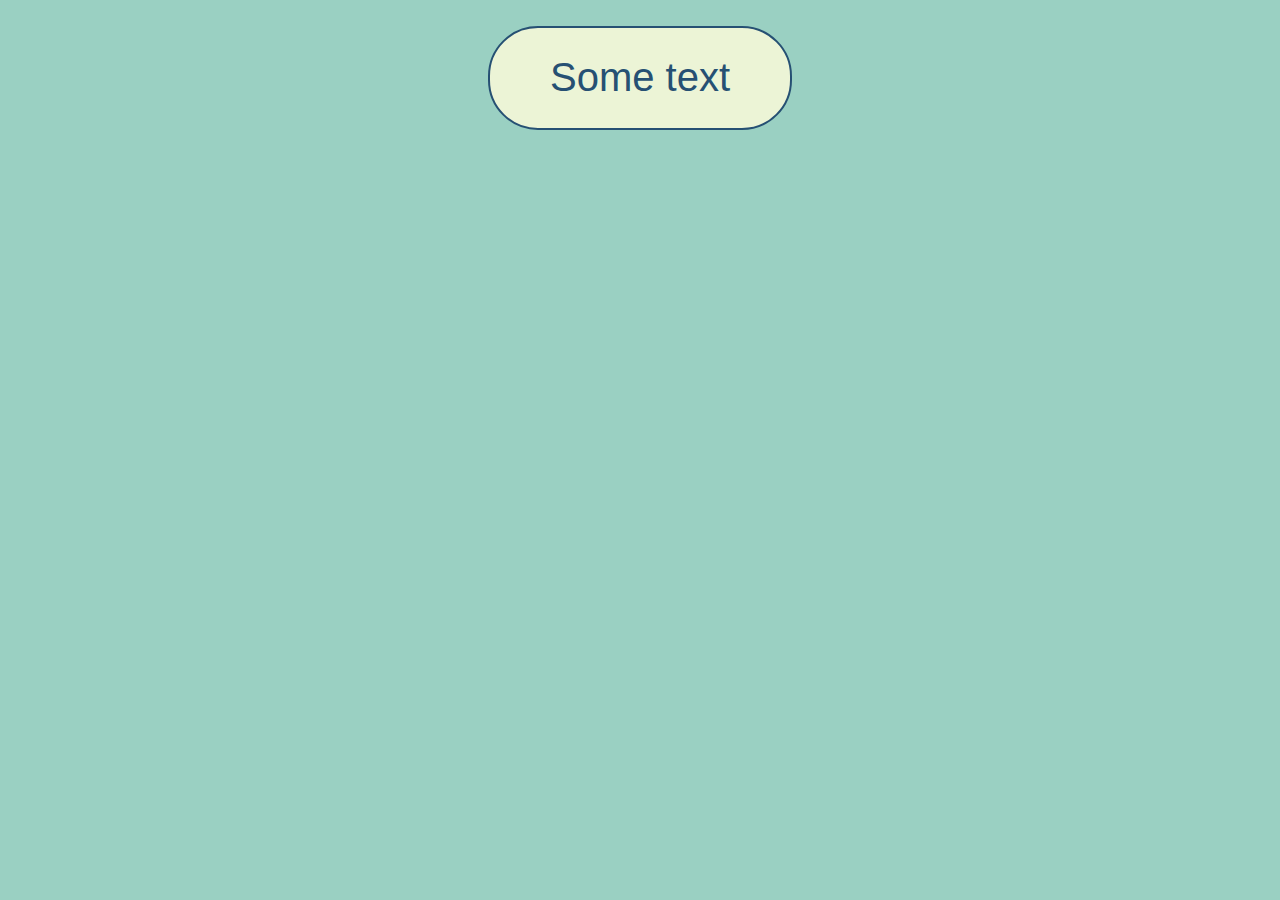
<file: index.html>
<!DOCTYPE html>
<html>
<head>
    <meta charset="UTF-8">
    <meta name="viewport" content="width=device-width, initial-scale=1.0">
    <title>Switch Color</title>
    <link rel="stylesheet" href="./css/index.css">
</head>
<body>
    <div class="block">
    <a href="about.html">Some text</a>
   </div>
</body>
</html>
</file>
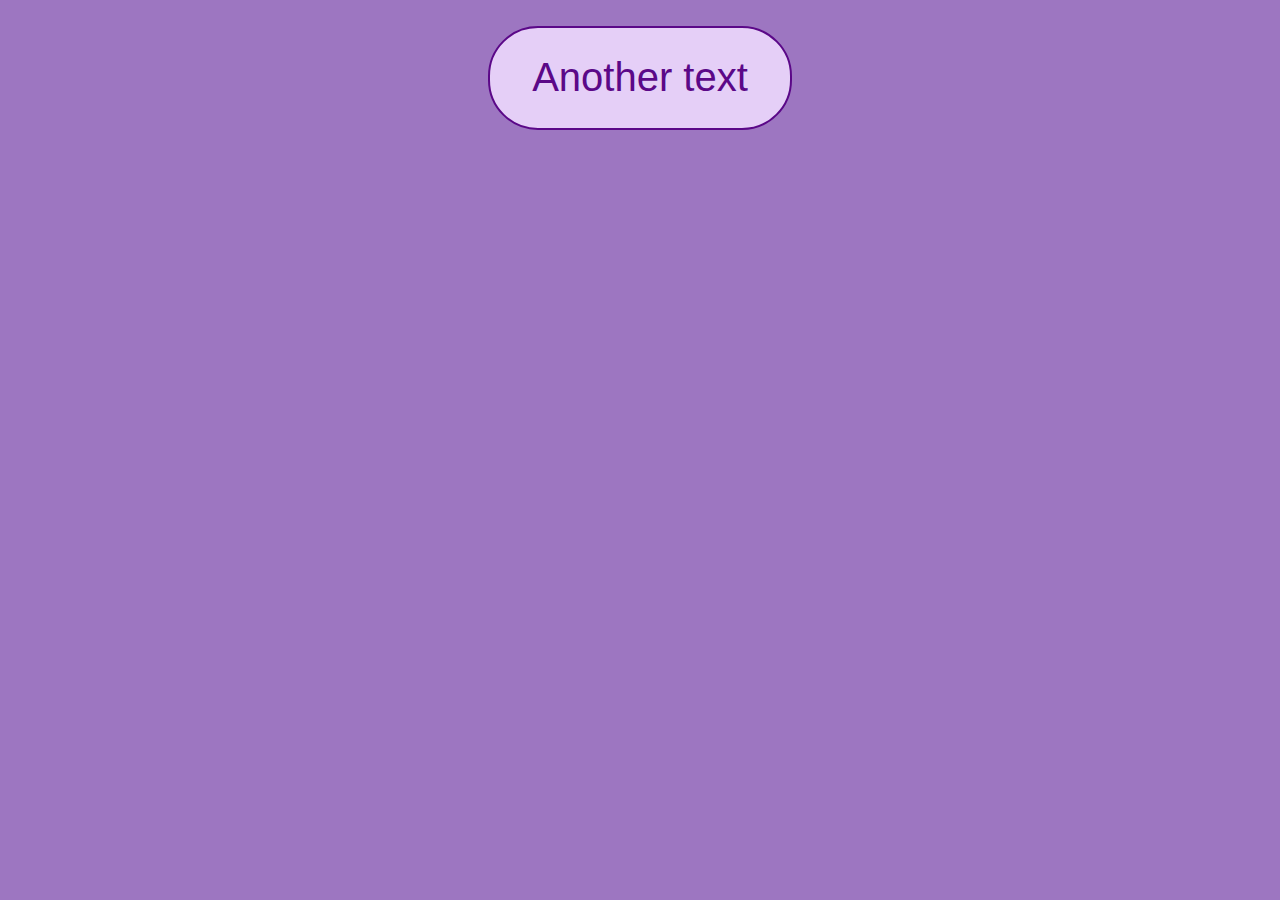
<file: about.html>
<!DOCTYPE html>
<html>
<head>
    <meta charset="UTF-8">
    <meta name="viewport" content="width=device-width, initial-scale=1.0">
    <title>Switch Color</title>
    <link rel="stylesheet" href="./css/about.css">
</head>
<body>
    <div class="block">
        <a href="index.html">Another text</a>
</body>
</html>
</file>
<file: css/index.css>
* {
    margin: 0;
    padding: 0;
    background: #9AD0C2;
    color: #265073;
    font-family: 'Segoe UI', Tahoma, Geneva, Verdana, sans-serif;
    text-align: center;
    font-size: 40px;
    font-weight: 400;
}

.block a {
    background: 0;
    text-decoration: none;
}

.block {
    margin-left: auto;
    margin-right: auto;
    margin-top: 2%;
    border-radius: 50px;
    background: #ECF4D6;
    height: 100px;
    width: 300px;
    display: flex;
    align-items: center;
    justify-content: center;
    border: 2px solid #265073;
}

.block:hover {
    filter: brightness(80%);
}
</file>
<file: css/about.css>
* {
    margin: 0;
    padding: 0;
    background: #9D76C1;
    color: #5B0888;
    font-family: 'Segoe UI', Tahoma, Geneva, Verdana, sans-serif;
    text-align: center;
    font-size: 40px;
    font-weight: 400;
}

.block a {
    background: 0;
    text-decoration: none;

}

.block {
    margin-left: auto;
    margin-right: auto;
    margin-top: 2%;
    border-radius: 50px;
    background: #E5CFF7;
    height: 100px;
    width: 300px;
    display: flex;
    align-items: center;
    justify-content: center;
    border: 2px solid #5B0888;

}

.block:hover {
    filter: brightness(80%);
}
</file>
